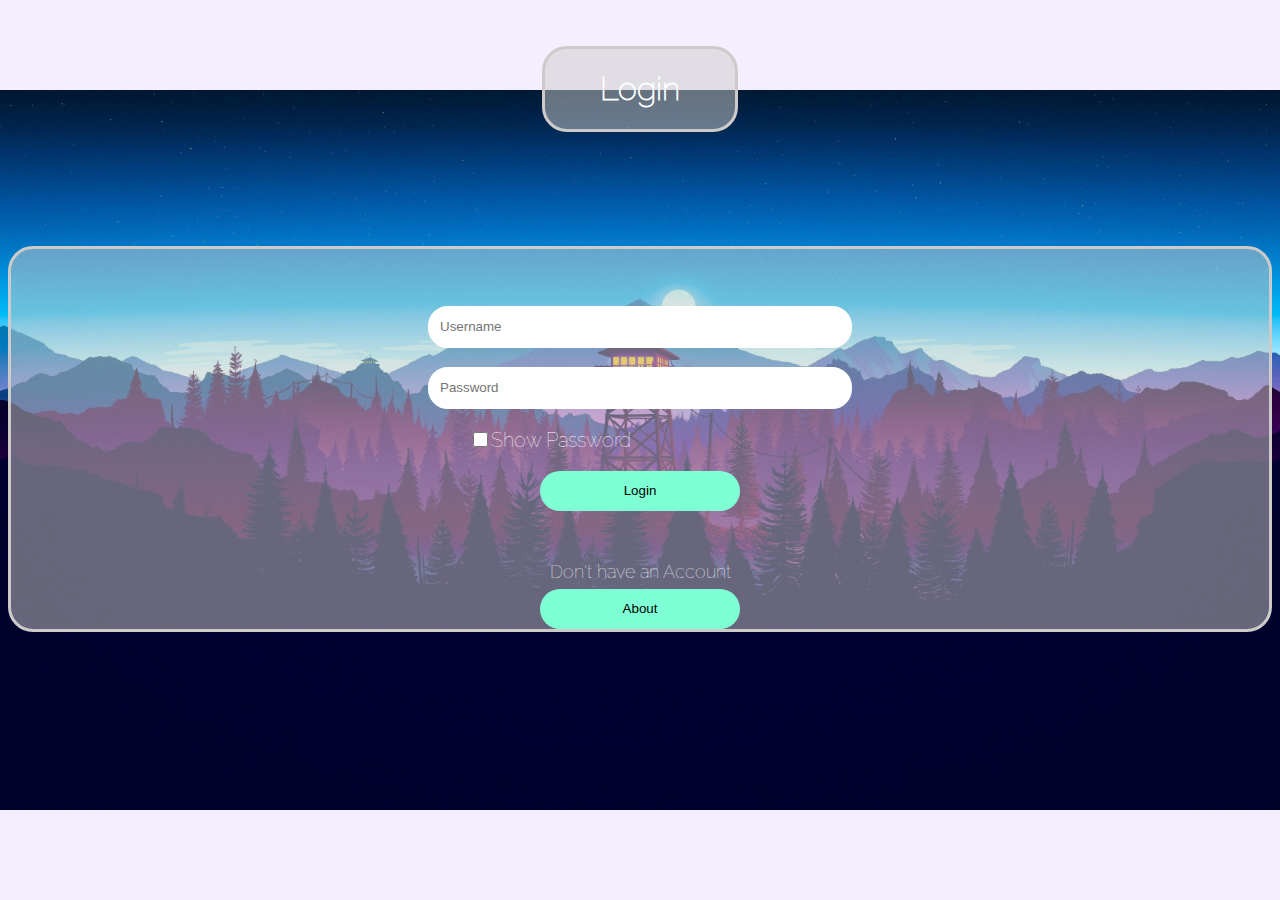
<file: index.html>
<!DOCTYPE html>
<html lang="en">
<head>
    <meta charset="UTF-8">
    <meta name="viewport" content="width=device-width, initial-scale=1.0">
    <link rel="stylesheet" href="style.css">
    <script src="http://codeorigin.jquery.com/jquery-2.0.3.min.js"></script>
    <title>Login</title>
</head>
<body>
    <center>
        <br><br>
        <div class="header">
            <h1>Login</h1>
        </div>
        <br><br><br><br><br><br>
        <div class ="content">
            <br><br><br>
            <form name="dinomi" method= "post" action="procc.php">
            <input type="text" placeholder="Username" id="logbox" name="username" required><br><br>
            <input type="password" placeholder="Password" id="logbox1" name="password" required><br><br>
            <input type="checkbox" class="logchk"  onclick="myFunction()"><label id="logchk">Show Password</label></input><br><br>
            <input type="submit" value="Login" name="loveu" id="logbtn"><br>
            <a href="signup.html" id="sinlink">Don't have an Account</a>
            </form>
            <br><br><br>
            <a href="about.html"><button id="logbtn">About</button></a><br>
        </div>
    </center>
</body>
<script>
function myFunction() {
    var x = document.getElementById("logbox1");
    if (x.type === "password") {
      x.type = "text";
    } else {
      x.type = "password";
    }
  }
</script>
</html>
</file>
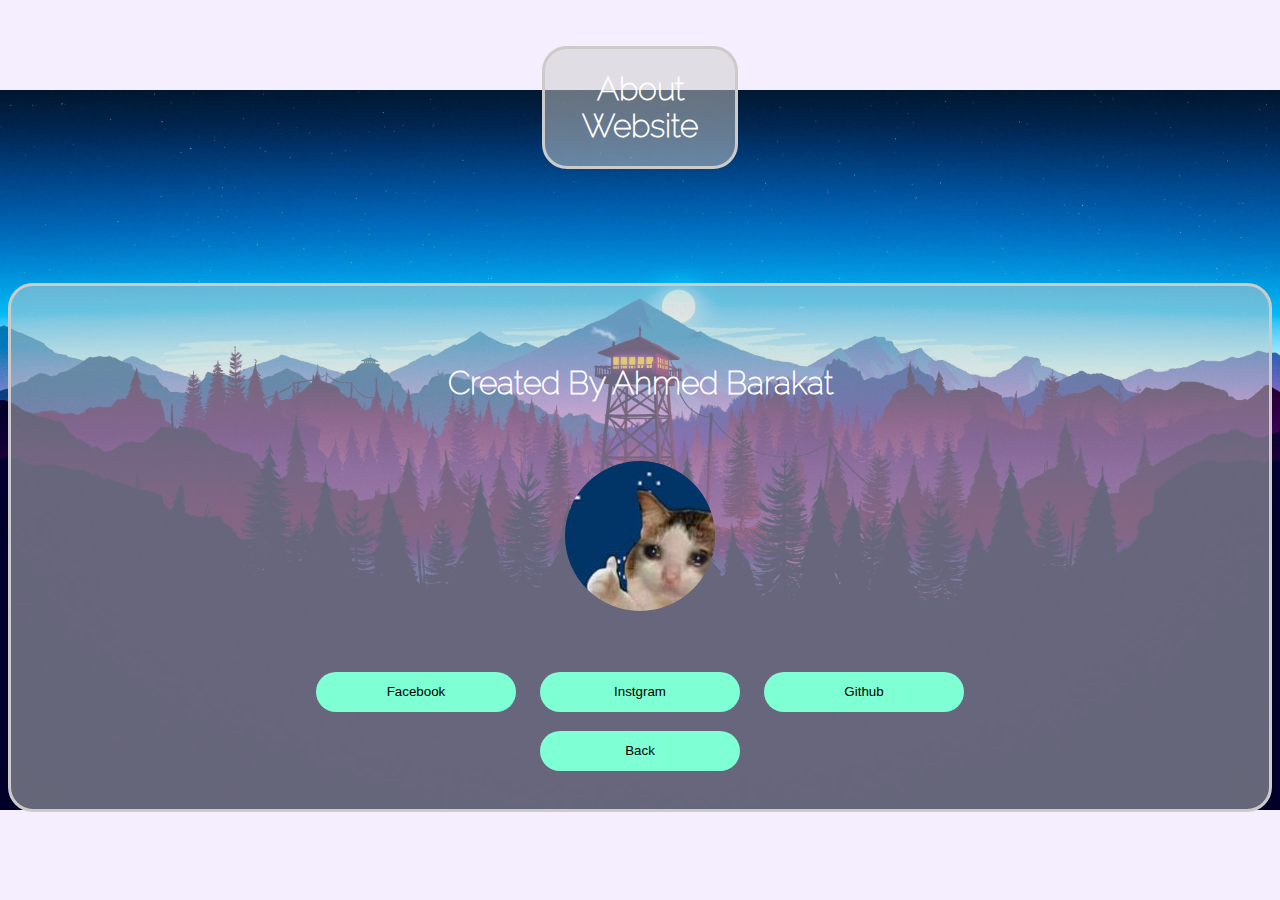
<file: about.html>
<!DOCTYPE html>
<html lang="en">
<head>
    <meta charset="UTF-8">
    <meta name="viewport" content="width=device-width, initial-scale=1.0">
    <link rel="stylesheet" href="style.css">
    <script src="http://codeorigin.jquery.com/jquery-2.0.3.min.js"></script>
    <title>About</title>
</head>
<body>
    <center>
        <br><br>
        <div class="header">
            <h1>About Website</h1>
        </div>
        <br><br><br><br><br><br>
        <div class ="content">
            <br><br><br>
            <h1>Created By Ahmed Barakat</h1>
            <br><br>
            <img src="
            profile.jpg
            " draggable="false" id="propic" style="width:150px;height:150px;">
            <br><br><br><br>
            <a href="https://www.facebook.com/profile.php?id=100039829697355"><button id="logbtn">Facebook</button></a>
            <a href="https://www.instagram.com/ahmedbarakat207/"><button id="logbtn">Instgram</button></a>
            <a href="https://github.com/ahmedbarakat2007"><button id="logbtn">Github</button></a>
            <br><br><a href="main.php"><button id="logbtn">Back</button></a>
            <br><br><br>
        </div>
    </center>
</body>
</file>
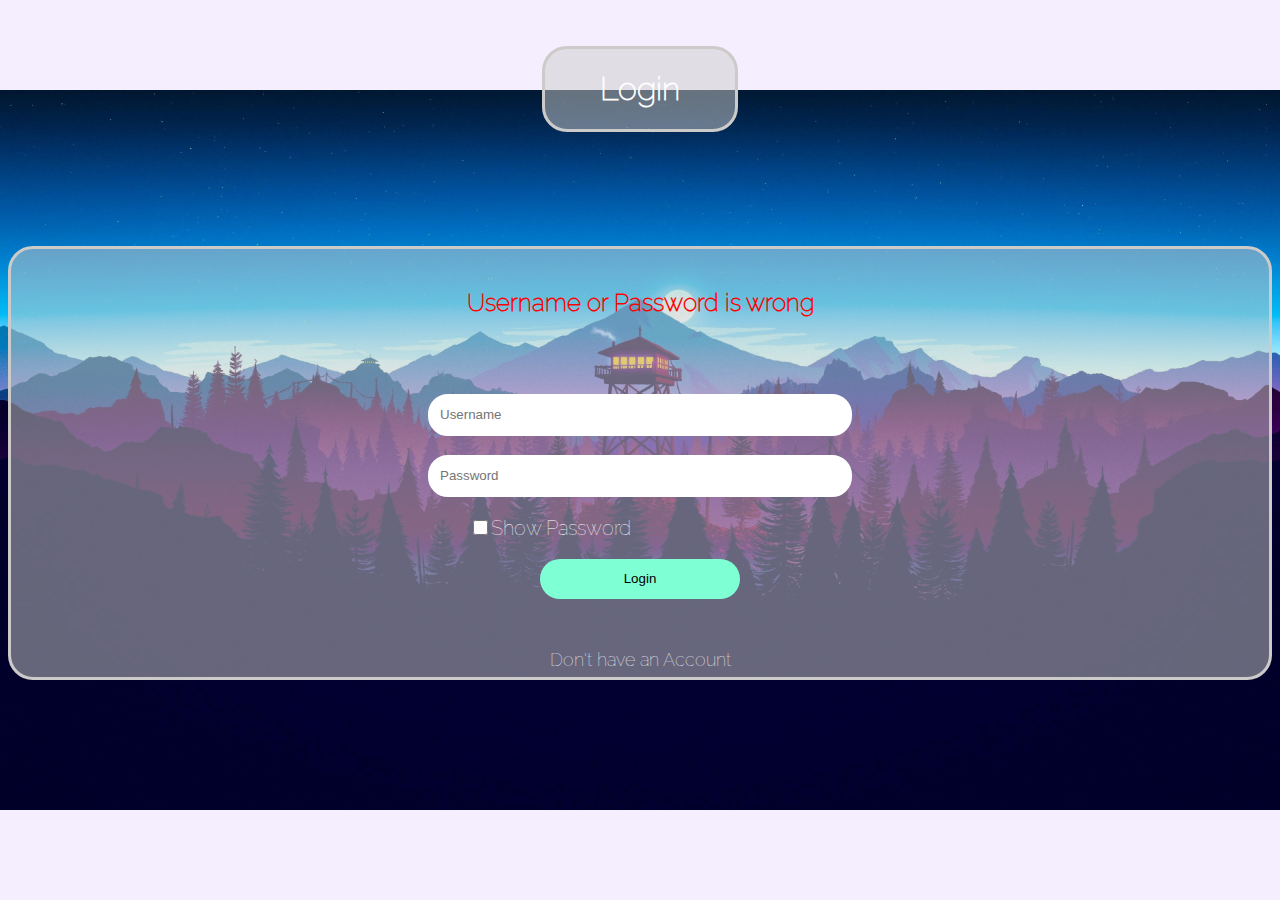
<file: loginerr.html>
<!DOCTYPE html>
<html lang="en">
<head>
    <meta charset="UTF-8">
    <meta name="viewport" content="width=device-width, initial-scale=1.0">
    <link rel="stylesheet" href="style.css">
    <script src="http://codeorigin.jquery.com/jquery-2.0.3.min.js"></script>
    <title>Login</title>
</head>
<body>
    <center>
        <br><br>
        <div class="header">
            <h1>Login</h1>
        </div>
        <br><br><br><br><br><br>
        <div class ="content">
          <br>
          <h2 style="color:red;">Username or Password is wrong</h2>
            <br><br><br>
            <form name="dinomi" method= "post" action="procc.php">
            <input type="text" placeholder="Username" id="logbox" name="username" required><br><br>
            <input type="password" placeholder="Password" id="logbox1" name="password" required><br><br>
            <input type="checkbox" class="logchk"  onclick="myFunction()"><label id="logchk">Show Password</label></input><br><br>
            <input type="submit" value="Login" name="loveu" id="logbtn"><br>
            <a href="signup.html" id="sinlink">Don't have an Account</a>
            </form>
            <br><br><br>
        </div>
    </center>
</body>
<script>
function myFunction() {
    var x = document.getElementById("logbox1");
    if (x.type === "password") {
      x.type = "text";
    } else {
      x.type = "password";
    }
  }
</script>
</html>
</file>
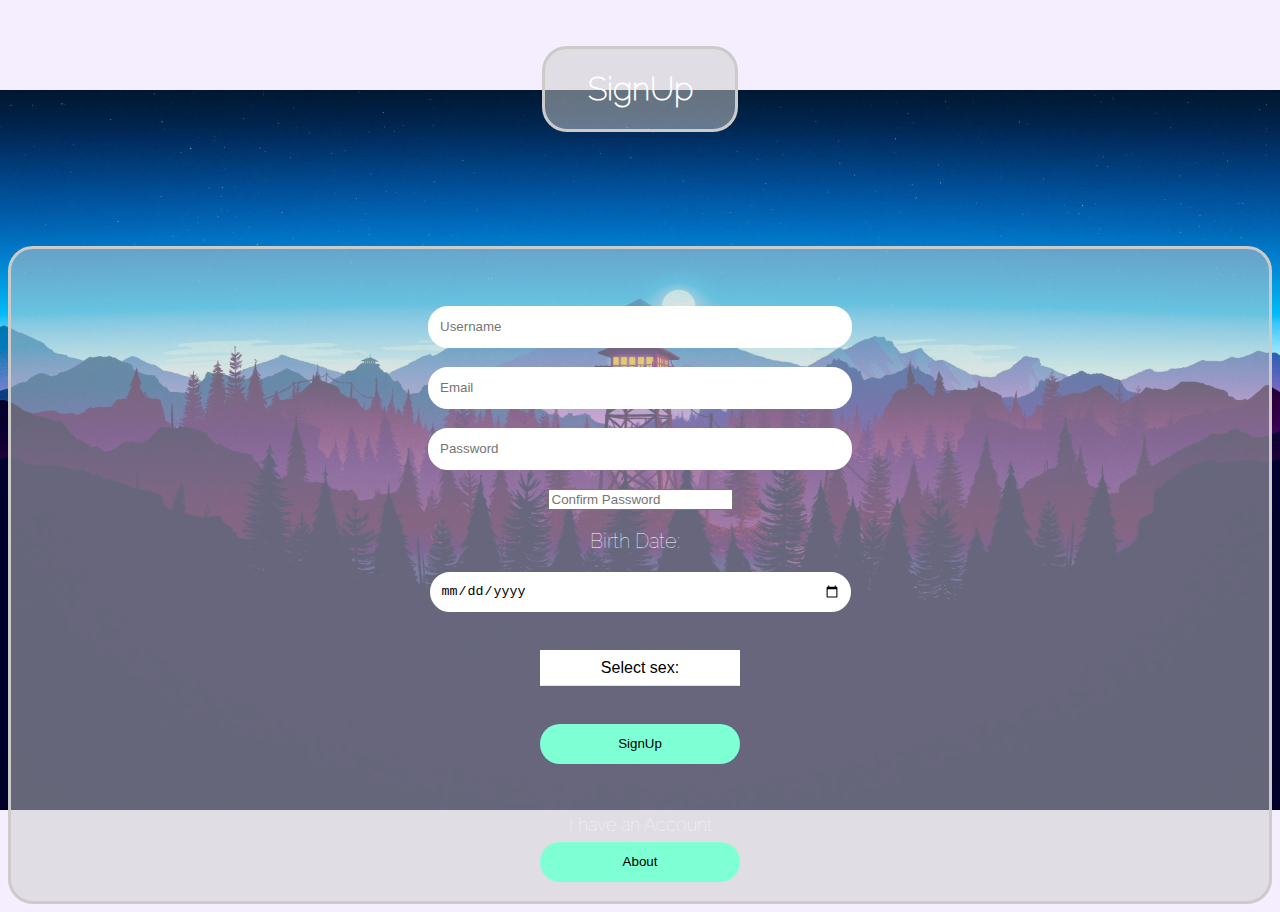
<file: signup.html>
<!DOCTYPE html>
<html lang="en">
<head>
    <meta charset="UTF-8">
    <meta name="viewport" content="width=device-width, initial-scale=1.0">
    <link rel="stylesheet" href="style.css">
    <script src="http://codeorigin.jquery.com/jquery-2.0.3.min.js"></script>
    <title>SignUp</title>
</head>
<body>
    <center>
        <br><br>
        <div class="header">
            <h1>SignUp</h1>
        </div>
        <br><br><br><br><br><br>
        <div class ="content">
            <br><br><br>
            <form name="dinomi" method= "post" action="procc.php" onsubmit=" return requirea7a();">
            <input type="text" name="username" placeholder="Username" id="logbox" required><br><br>
            <input type="email" name="email" placeholder="Email" id="logbox" required><br><br>
            <input type="text" name="password" placeholder="Password" id="logbox1" required><br><br>
            <input type="text"  placeholder="Confirm Password" id="logbox2" required><br><br>
            <label id="logage">Birth Date:</label><br><br>
            <input type="date" name="birthDate" id="logbox" required><br><br><br>
            <div class="custom-select" style="width:200px;">
                <select name="sex">
                  <option value="0">Select sex:</option>
                  <option value="1">Male</option>
                  <option value="2">Female</option>
                  <option value="2">Why Are You Gay</option>
                </select>
              </div><br><br>
            <input type="submit" value="SignUp" name="loveux" onclick="requirea7a();" id="logbtn"><br>
            <a href="index.html" id="sinlink">I have an Account</a>
            </form>
            <br><br><br>
            <a href="about.html"><button id="logbtn">About</button></a><br><br>
        </div>
    </center>
</body>
<script>
    var x, i, j, l, ll, selElmnt, a, b, c;
/* Look for any elements with the class "custom-select": */
x = document.getElementsByClassName("custom-select");
l = x.length;
for (i = 0; i < l; i++) {
  selElmnt = x[i].getElementsByTagName("select")[0];
  ll = selElmnt.length;
  /* For each element, create a new DIV that will act as the selected item: */
  a = document.createElement("DIV");
  a.setAttribute("class", "select-selected");
  a.innerHTML = selElmnt.options[selElmnt.selectedIndex].innerHTML;
  x[i].appendChild(a);
  /* For each element, create a new DIV that will contain the option list: */
  b = document.createElement("DIV");
  b.setAttribute("class", "select-items select-hide");
  for (j = 1; j < ll; j++) {
    /* For each option in the original select element,
    create a new DIV that will act as an option item: */
    c = document.createElement("DIV");
    c.innerHTML = selElmnt.options[j].innerHTML;
    c.addEventListener("click", function(e) {
        /* When an item is clicked, update the original select box,
        and the selected item: */
        var y, i, k, s, h, sl, yl;
        s = this.parentNode.parentNode.getElementsByTagName("select")[0];
        sl = s.length;
        h = this.parentNode.previousSibling;
        for (i = 0; i < sl; i++) {
          if (s.options[i].innerHTML == this.innerHTML) {
            s.selectedIndex = i;
            h.innerHTML = this.innerHTML;
            y = this.parentNode.getElementsByClassName("same-as-selected");
            yl = y.length;
            for (k = 0; k < yl; k++) {
              y[k].removeAttribute("class");
            }
            this.setAttribute("class", "same-as-selected");
            break;
          }
        }
        h.click();
    });
    b.appendChild(c);
  }
  x[i].appendChild(b);
  a.addEventListener("click", function(e) {
    /* When the select box is clicked, close any other select boxes,
    and open/close the current select box: */
    e.stopPropagation();
    closeAllSelect(this);
    this.nextSibling.classList.toggle("select-hide");
    this.classList.toggle("select-arrow-active");
  });
}

function closeAllSelect(elmnt) {
  /* A function that will close all select boxes in the document,
  except the current select box: */
  var x, y, i, xl, yl, arrNo = [];
  x = document.getElementsByClassName("select-items");
  y = document.getElementsByClassName("select-selected");
  xl = x.length;
  yl = y.length;
  for (i = 0; i < yl; i++) {
    if (elmnt == y[i]) {
      arrNo.push(i)
    } else {
      y[i].classList.remove("select-arrow-active");
    }
  }
  for (i = 0; i < xl; i++) {
    if (arrNo.indexOf(i)) {
      x[i].classList.add("select-hide");
    }
  }
}

/* If the user clicks anywhere outside the select box,
then close all select boxes: */
document.addEventListener("click", closeAllSelect);
function requirea7a() {  
   var pass = document.getElementById("logbox1").value;  
   var vpass = document.getElementById("logbox2").value;  
   if(pass == vpass)  
   {   
    console.log ("Omk Sa7bete")
    return true;     
   } else {
    alert("Passwords did not match");
    return false;
   }  
 }  
</script>
</html>
</file>
<file: style.css>
@font-face {
    font-family: body1;
    src: url(Raleway-Thin.ttf);
}
body {
    background: #F4EEFE url(background/11.jpg) center center fixed no-repeat;
    -moz-background-size: 100%;
    background-size: 100%;
    font-family: body1;
}
h1{
    color:white;
    font-family: body1;
}
.header{
    border: solid;
    background-color: rgba(204, 203, 202,0.5);
    border-radius: 25px;
    color: rgb(204, 203, 202);
    width:190px;
}
br{
    user-select: none;
}
.content{
    border: solid;
    background-color: rgba(204, 203, 202,0.5);
    border-radius: 25px;
    color: rgb(204, 203, 202)
}
#logbox{
    height:20px;
    border:solid white 10px;
    border-radius:20px;
    width:400px;
    outline:none;
}
#logbox:focus{
    outline-style: solid;
    outline-color: aquamarine;
    outline-width: 3px;
    transition:0.5s;
}
#logbtn{
    border:none;
    height:40px;
    width:200px;
    border-radius:20px;
    background-color:aquamarine;
    cursor: pointer;
    margin-left: 10px;
    margin-right: 10px;
}
#logbtn:hover{
    background-color:aqua;
    transition:0.7s;
}
#logbtn:focus{
    background-color: cadetblue;
}
#logchk{
    color:white;
    font-size:20px;
    position:relative;
    right:90px
}
input.logchk{
    width:15px;
    height:15px;
}
.logchk{
    position:relative;
    right:90px;
}
#logbox1{
    height:20px;
    border:solid white 10px;
    border-radius:20px;
    width:400px;
    outline:none;
}
#logbox1:focus{
    outline-style: solid;
    outline-color: aquamarine;
    outline-width: 3px;
    transition:0.5s;
}
#sinlink{
    color:white;
    text-decoration:none;
    font-size:large;
    position: relative;
    top:50px;
}
#logage{
    color:white;
    font-size:20px;
    margin-right:10px;
}
.custom-select {
    position: relative;
    font-family: Arial;
    color:black;
  }
  
  .custom-select select {
    display: none; /*hide original SELECT element: */
  }
  
  .select-selected {
    background-color: white;
    color:black;
  }
  
  /* Style the arrow inside the select element: */
  .select-selected:after {
    position: absolute;
    content: "";
    top: 14px;
    right: 10px;
    width: 0;
    height: 0;
    border: 6px solid transparent;
    border-color: #fff transparent transparent transparent;
    color:black;
  }
  
  /* Point the arrow upwards when the select box is open (active): */
  .select-selected.select-arrow-active:after {
    border-color: transparent transparent #fff transparent;
    top: 7px;
    color:black;
  }
  
  /* style the items (options), including the selected item: */
  .select-items div,.select-selected {
    color: black;
    padding: 8px 16px;
    border: 1px solid transparent;
    border-color: transparent transparent rgba(0, 0, 0, 0.1) transparent;
    cursor: pointer;
  }
  
  /* Style items (options): */
  .select-items {
    position: absolute;
    background-color: white;
    top: 100%;
    left: 0;
    right: 0;
    z-index: 99;
  }
  
  /* Hide the items when the select box is closed: */
  .select-hide {
    display: none;
  }
  
  .select-items div:hover, .same-as-selected {
    background-color: rgba(0, 0, 0, 0.1);
  }
  /* width */
  ::-webkit-scrollbar {
    width: 10px;
 }

 /* Track */
 ::-webkit-scrollbar-track {
   background: rgb(204, 203, 202); 
 }

 /* Handle */
 ::-webkit-scrollbar-thumb {
   background: white; 
   border-radius: 10px;
 }

 /* Handle on hover */
 ::-webkit-scrollbar-thumb:hover {
   transition: 7s;
   background:whitesmoke; 
 }
 #propic{
  width:60px;
  border-radius:90px;
 }
</file>
